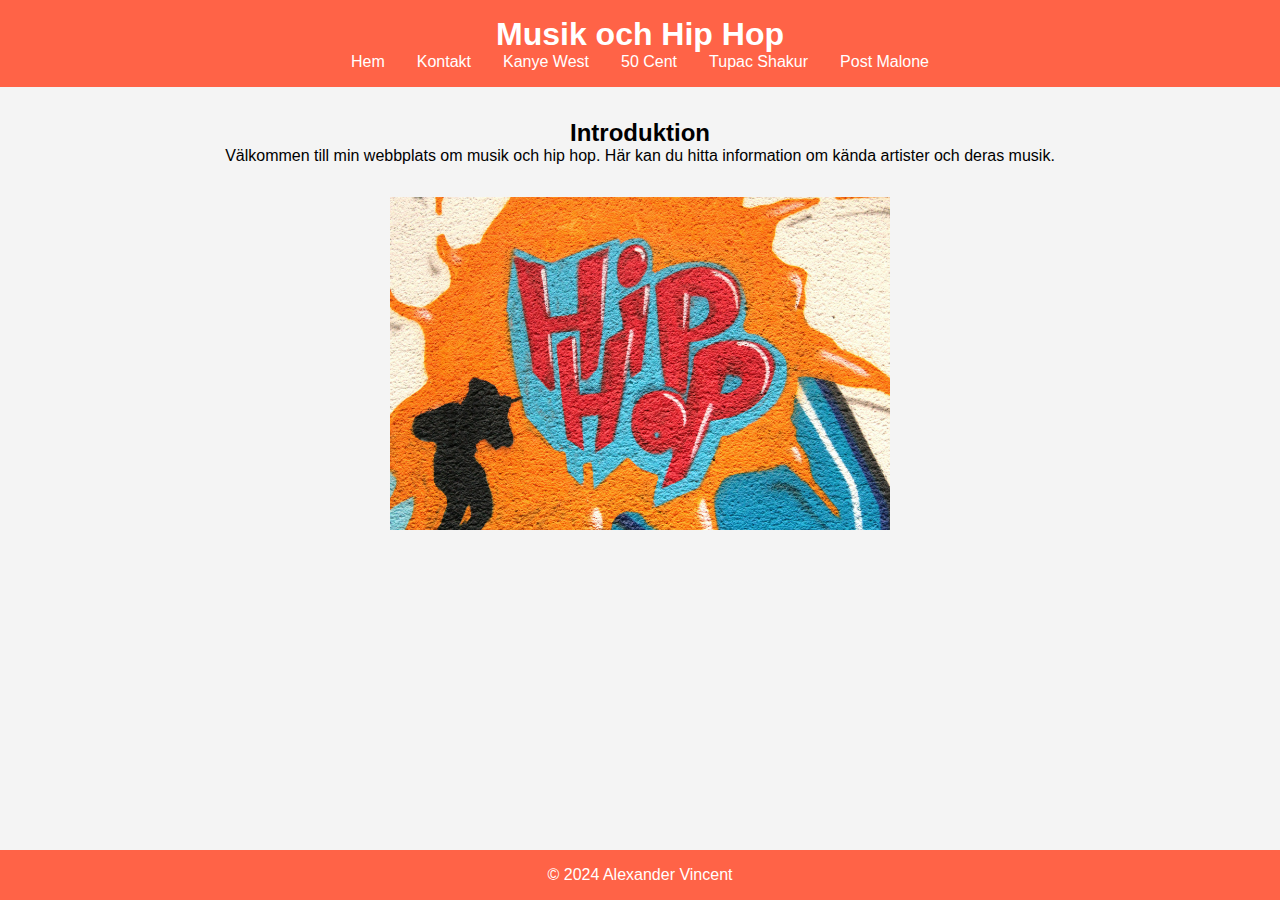
<file: index.html>
<!DOCTYPE html>
<html lang="sv">
<head>
    <meta charset="UTF-8">
    <meta name="viewport" content="width=device-width, initial-scale=1.0">
    <title>Musik och Hip Hop</title>
    <link rel="stylesheet" href="style.css">
</head>
<body>
    <header>
        <h1>Musik och Hip Hop</h1>
        <nav>
            <ul>
                <li><a href="index.html">Hem</a></li>
                <li><a href="kontakt.html">Kontakt</a></li>
                <li><a href="artist1.html">Kanye West</a></li>
                <li><a href="artist2.html">50 Cent</a></li>
                <li><a href="artist3.html">Tupac Shakur</a></li>
                <li><a href="artist4.html">Post Malone</a></li>
            </ul>
        </nav>
    </header>
    <main>
        <section>
            <h2>Introduktion</h2>
            <p>Välkommen till min webbplats om musik och hip hop. Här kan du hitta information om kända artister och deras musik.</p>
        </section>
        <section id="image-section">
            <img src="bilder/ben-wiens-Qcl98B8Bk3I-unsplash.jpg" alt="Hip Hop Image">
        </section>
    </main>
    <footer>
        <p>&copy; 2024 Alexander Vincent</p>
    </footer>
</body>
</html>
</file>
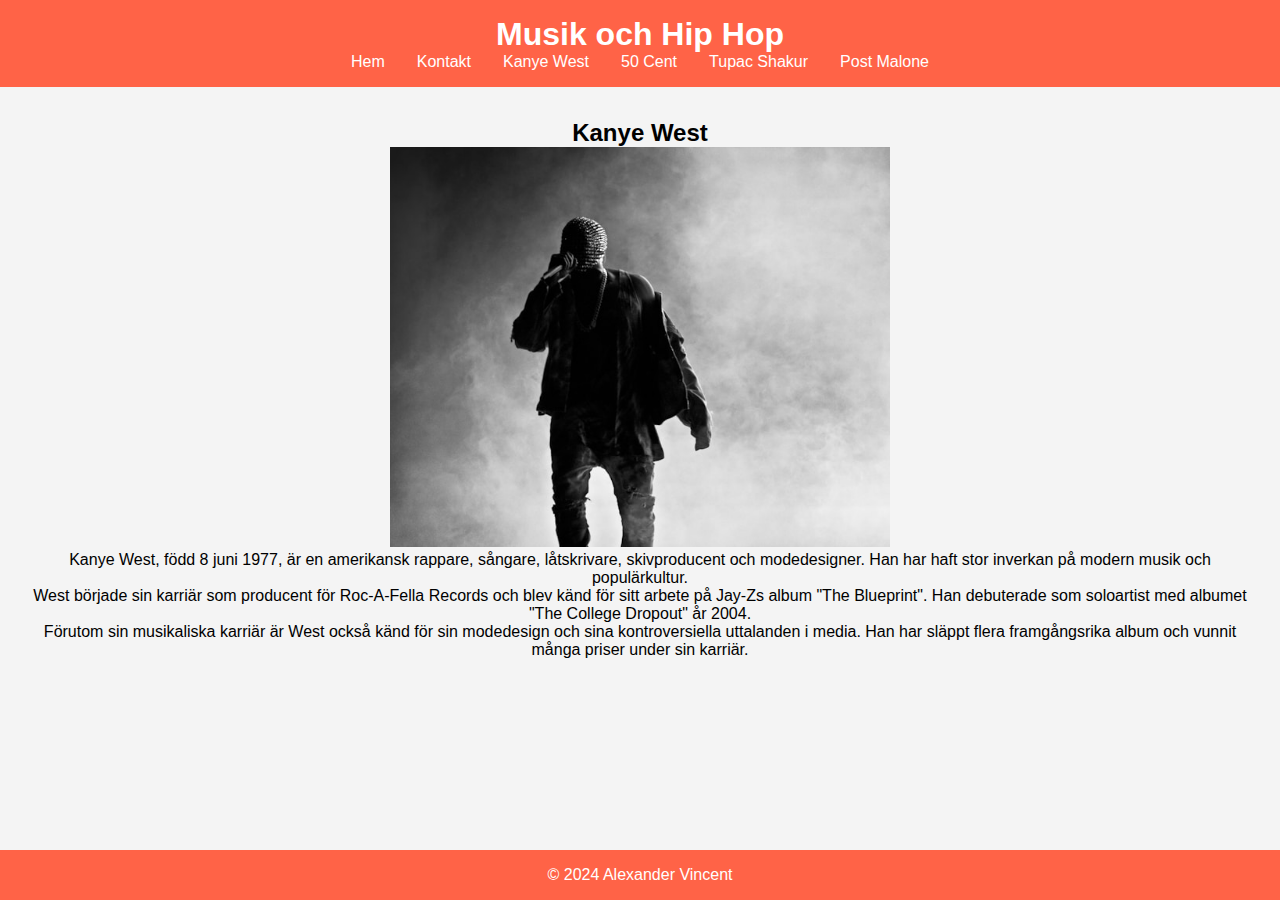
<file: artist1.html>
<!DOCTYPE html>
<html lang="sv">
<head>
    <meta charset="UTF-8">
    <meta name="viewport" content="width=device-width, initial-scale=1.0">
    <title>Kanye West - Musik och Hip Hop</title>
    <link rel="stylesheet" href="style.css">
</head>
<body>
    <header>
        <h1>Musik och Hip Hop</h1>
        <nav>
            <ul>
                <li><a href="index.html">Hem</a></li>
                <li><a href="kontakt.html">Kontakt</a></li>
                <li><a href="artist1.html">Kanye West</a></li>
                <li><a href="artist2.html">50 Cent</a></li>
                <li><a href="artist3.html">Tupac Shakur</a></li>
                <li><a href="artist4.html">Post Malone</a></li>
            </ul>
        </nav>
    </header>
    <main>
        <section>
            <h2>Kanye West</h2>
            <img src="bilder/axel-antas-bergkvist-XUdIi04ohps-unsplash.jpg" alt="Kanye West">
            <p>Kanye West, född 8 juni 1977, är en amerikansk rappare, sångare, låtskrivare, skivproducent och modedesigner. Han har haft stor inverkan på modern musik och populärkultur.</p>
            <p>West började sin karriär som producent för Roc-A-Fella Records och blev känd för sitt arbete på Jay-Zs album "The Blueprint". Han debuterade som soloartist med albumet "The College Dropout" år 2004.</p>
            <p>Förutom sin musikaliska karriär är West också känd för sin modedesign och sina kontroversiella uttalanden i media. Han har släppt flera framgångsrika album och vunnit många priser under sin karriär.</p>
        </section>
    </main>
    <footer>
        <p>&copy; 2024 Alexander Vincent</p>
    </footer>
</body>
</html>
</file>
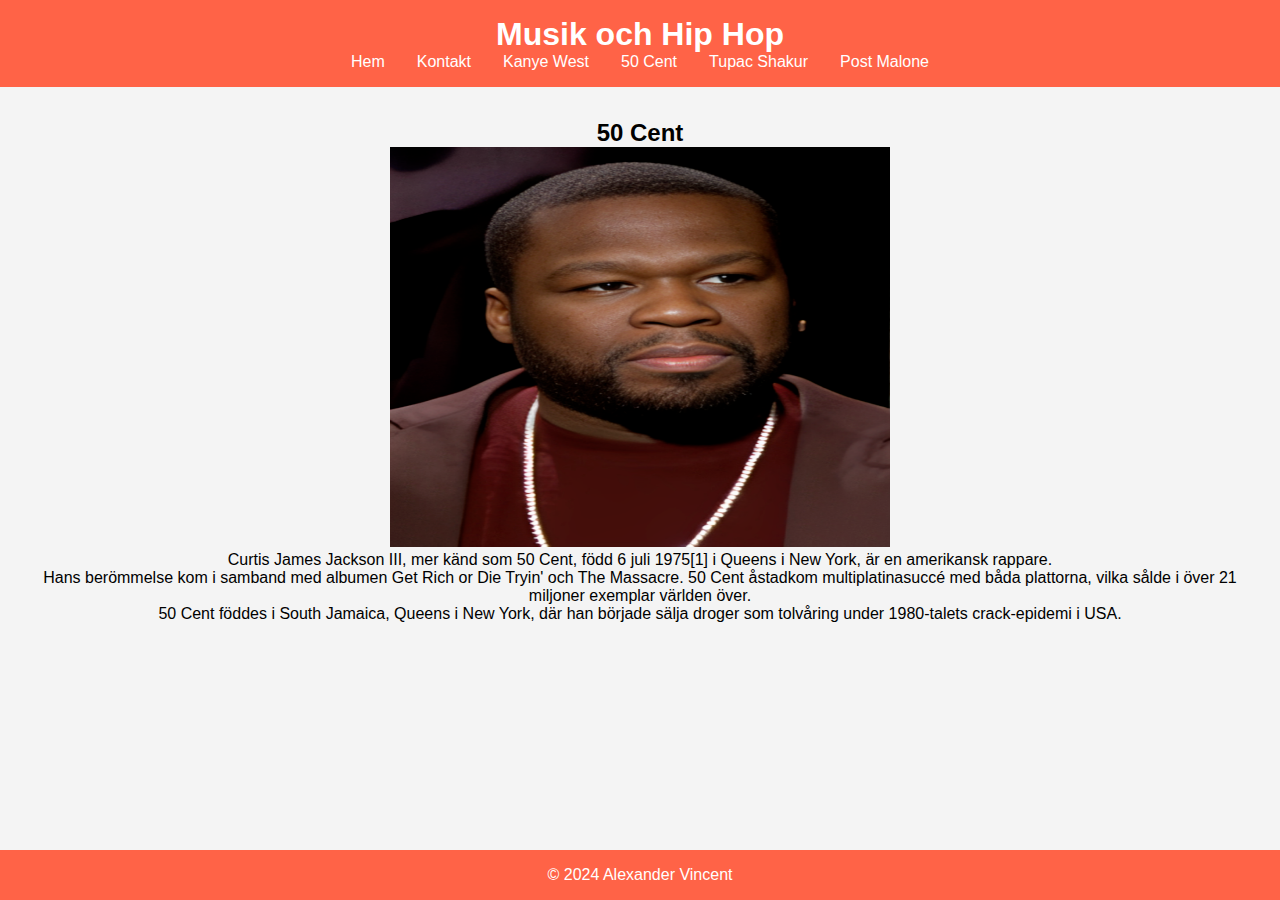
<file: artist2.html>
<!DOCTYPE html>
<html lang="sv">
<head>
    <meta charset="UTF-8">
    <meta name="viewport" content="width=device-width, initial-scale=1.0">
    <title>50 Cent - Musik och Hip Hop</title>
    <link rel="stylesheet" href="style.css">
</head>
<body>
    <header>
        <h1>Musik och Hip Hop</h1>
        <nav>
            <ul>
                <li><a href="index.html">Hem</a></li>
                <li><a href="kontakt.html">Kontakt</a></li>
                <li><a href="artist1.html">Kanye West</a></li>
                <li><a href="artist2.html">50 Cent</a></li>
                <li><a href="artist3.html">Tupac Shakur</a></li>
                <li><a href="artist4.html">Post Malone</a></li>
            </ul>
        </nav>
    </header>
    <main>
        <section>
            <h2>50 Cent</h2>
            <img src="bilder/50_Cent_in_2018.png" alt="50 Cent">
            <p>Curtis James Jackson III, mer känd som 50 Cent, född 6 juli 1975[1] i Queens i New York, är en amerikansk rappare.</p>
            <p>Hans berömmelse kom i samband med albumen Get Rich or Die Tryin' och The Massacre. 50 Cent åstadkom multiplatinasuccé med båda plattorna, vilka sålde i över 21 miljoner exemplar världen över.</p>
            <p>50 Cent föddes i South Jamaica, Queens i New York, där han började sälja droger som tolvåring under 1980-talets crack-epidemi i USA.</p>
        </section>
    </main>
    <footer>
        <p>&copy; 2024 Alexander Vincent</p>
    </footer>
</body>
</html>
</file>
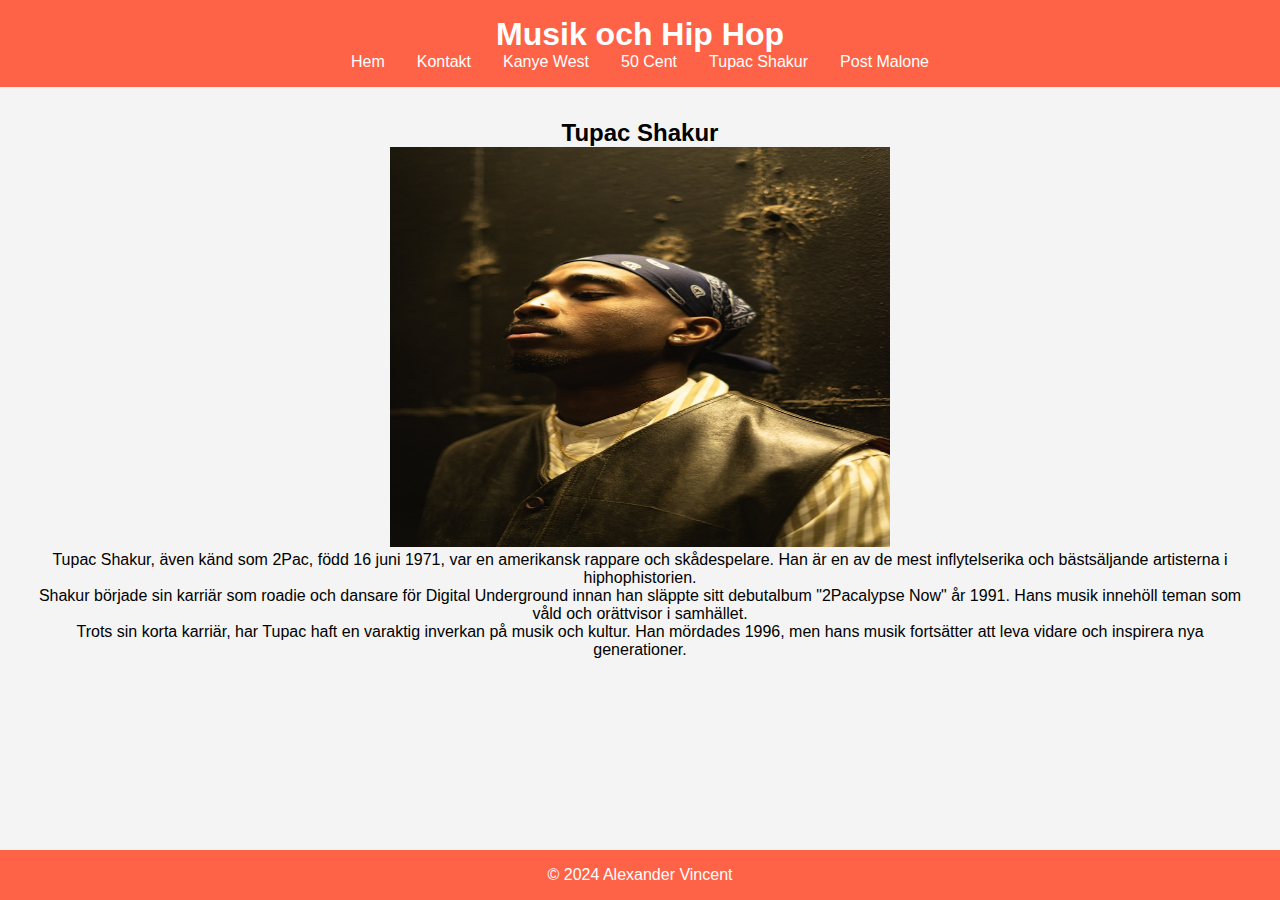
<file: artist3.html>
<!DOCTYPE html>
<html lang="sv">
<head>
    <meta charset="UTF-8">
    <meta name="viewport" content="width=device-width, initial-scale=1.0">
    <title>Tupac Shakur - Musik och Hip Hop</title>
    <link rel="stylesheet" href="style.css">
</head>
<body>
    <header>
        <h1>Musik och Hip Hop</h1>
        <nav>
            <ul>
                <li><a href="index.html">Hem</a></li>
                <li><a href="kontakt.html">Kontakt</a></li>
                <li><a href="artist1.html">Kanye West</a></li>
                <li><a href="artist2.html">50 Cent</a></li>
                <li><a href="artist3.html">Tupac Shakur</a></li>
                <li><a href="artist4.html">Post Malone</a></li>
            </ul>
        </nav>
    </header>
    <main>
        <section>
            <h2>Tupac Shakur</h2>
            <img src="bilder/wassim-chouak-VrHeRqoEns8-unsplash.jpg" alt="Tupac Shakur">
            <p>Tupac Shakur, även känd som 2Pac, född 16 juni 1971, var en amerikansk rappare och skådespelare. Han är en av de mest inflytelserika och bästsäljande artisterna i hiphophistorien.</p>
            <p>Shakur började sin karriär som roadie och dansare för Digital Underground innan han släppte sitt debutalbum "2Pacalypse Now" år 1991. Hans musik innehöll teman som våld och orättvisor i samhället.</p>
            <p>Trots sin korta karriär, har Tupac haft en varaktig inverkan på musik och kultur. Han mördades 1996, men hans musik fortsätter att leva vidare och inspirera nya generationer.</p>
        </section>
    </main>
    <footer>
        <p>&copy; 2024 Alexander Vincent</p>
    </footer>
</body>
</html>
</file>
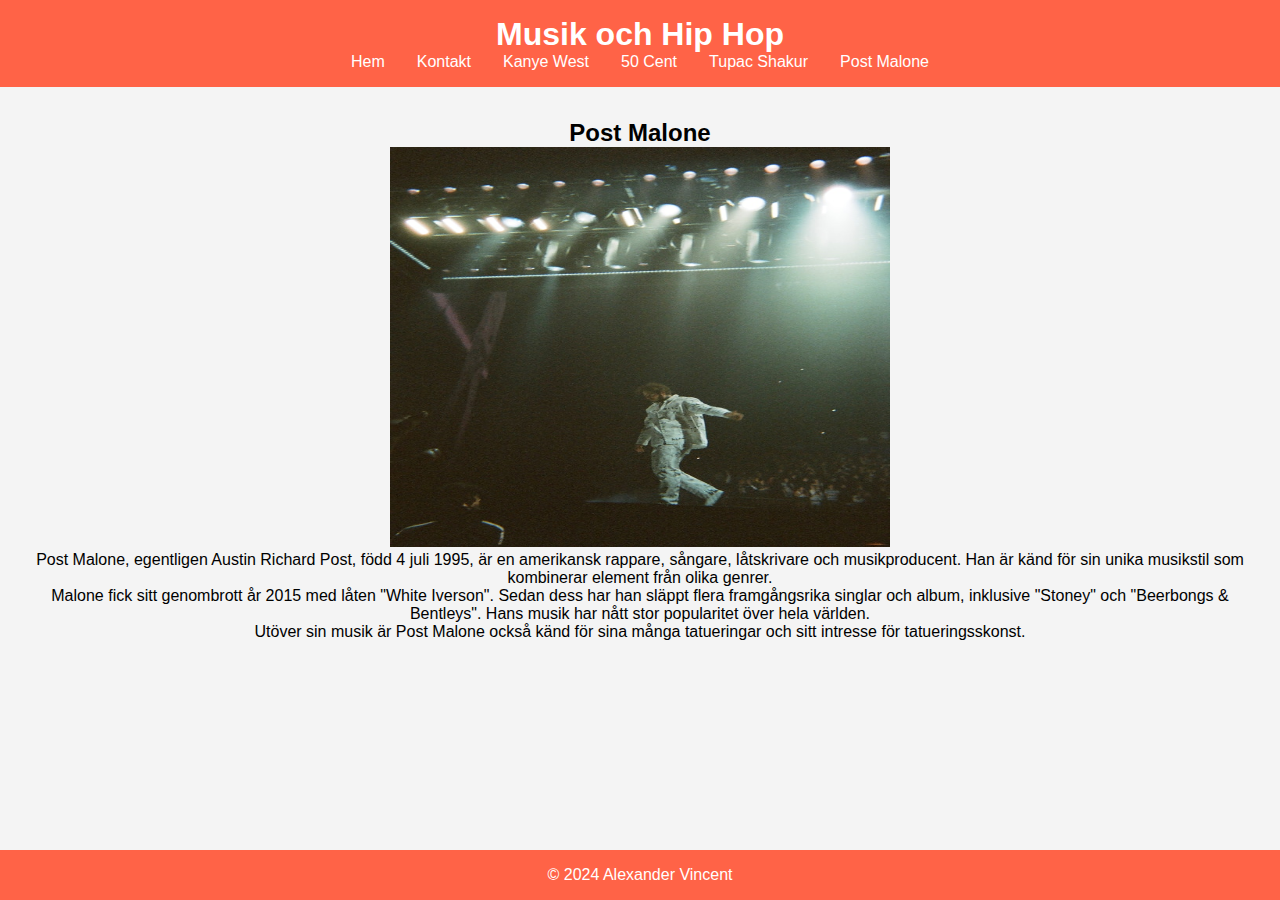
<file: artist4.html>
<!DOCTYPE html>
<html lang="sv">
<head>
    <meta charset="UTF-8">
    <meta name="viewport" content="width=device-width, initial-scale=1.0">
    <title>Post Malone - Musik och Hip Hop</title>
    <link rel="stylesheet" href="style.css">
</head>
<body>
    <header>
        <h1>Musik och Hip Hop</h1>
        <nav>
            <ul>
                <li><a href="index.html">Hem</a></li>
                <li><a href="kontakt.html">Kontakt</a></li>
                <li><a href="artist1.html">Kanye West</a></li>
                <li><a href="artist2.html">50 Cent</a></li>
                <li><a href="artist3.html">Tupac Shakur</a></li>
                <li><a href="artist4.html">Post Malone</a></li>
            </ul>
        </nav>
    </header>
    <main>
        <section>
            <h2>Post Malone</h2>
            <img src="bilder/jack-delulio-5ByyZ5TqQSA-unsplash.jpg" alt="Post Malone">
            <p>Post Malone, egentligen Austin Richard Post, född 4 juli 1995, är en amerikansk rappare, sångare, låtskrivare och musikproducent. Han är känd för sin unika musikstil som kombinerar element från olika genrer.</p>
            <p>Malone fick sitt genombrott år 2015 med låten "White Iverson". Sedan dess har han släppt flera framgångsrika singlar och album, inklusive "Stoney" och "Beerbongs & Bentleys". Hans musik har nått stor popularitet över hela världen.</p>
            <p>Utöver sin musik är Post Malone också känd för sina många tatueringar och sitt intresse för tatueringsskonst.</p>
        </section>
    </main>
    <footer>
        <p>&copy; 2024 Alexander Vincent</p>
    </footer>
</body>
</html>
</file>
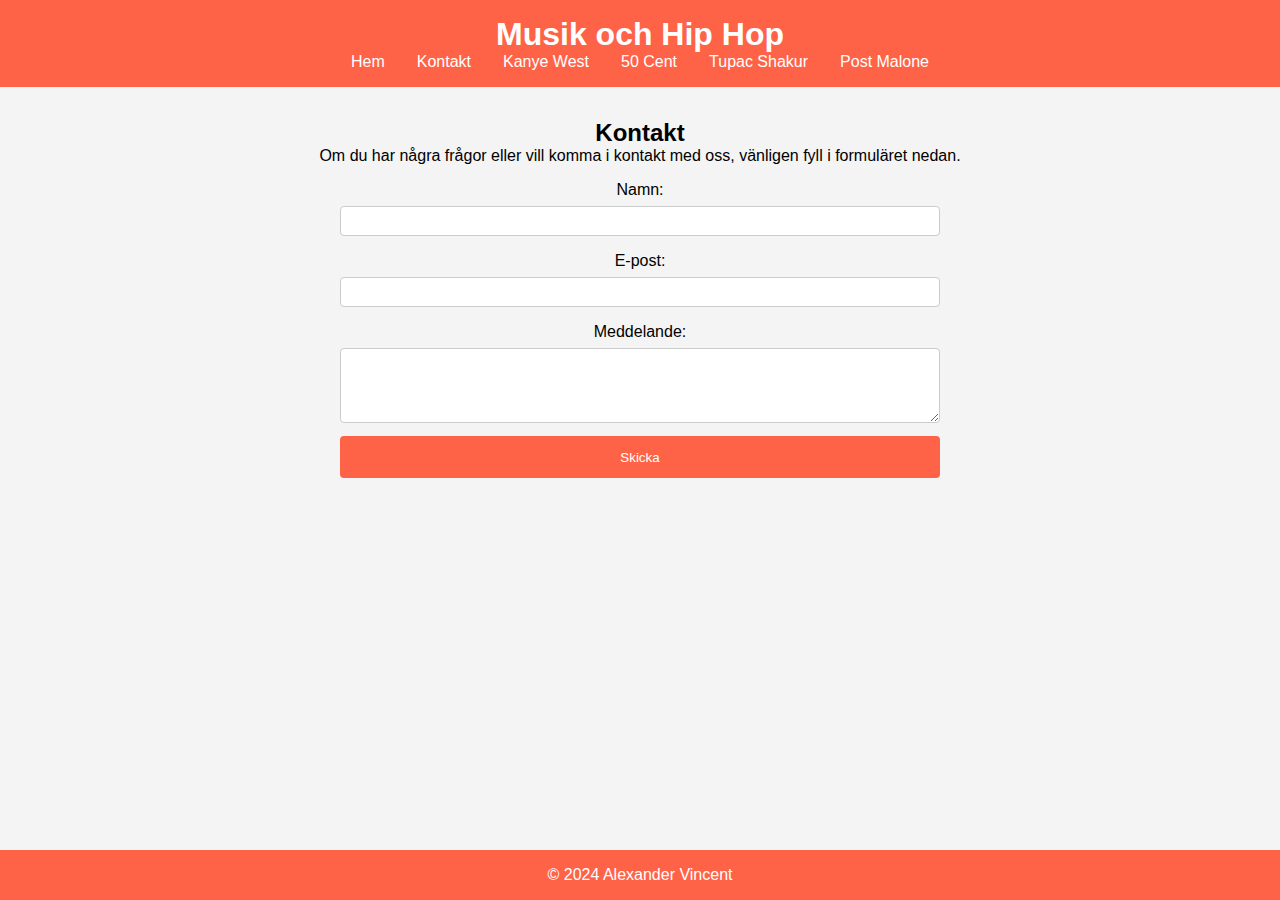
<file: kontakt.html>
<!DOCTYPE html>
<html lang="sv">
<head>
    <meta charset="UTF-8">
    <meta name="viewport" content="width=device-width, initial-scale=1.0">
    <title>Kontakt - Musik och Hip Hop</title>
    <link rel="stylesheet" href="style.css">
    <script>
        function submitForm() {
            alert("Hej Karim! Meddelandet har skickats.");
        }
    </script>
</head>
<body>
    <header>
        <h1>Musik och Hip Hop</h1>
        <nav>
            <ul>
                <li><a href="index.html">Hem</a></li>
                <li><a href="kontakt.html">Kontakt</a></li>
                <li><a href="artist1.html">Kanye West</a></li>
                <li><a href="artist2.html">50 Cent</a></li>
                <li><a href="artist3.html">Tupac Shakur</a></li>
                <li><a href="artist4.html">Post Malone</a></li>
            </ul>
        </nav>
    </header>
    <main>
        <section>
            <h2>Kontakt</h2>
            <p>Om du har några frågor eller vill komma i kontakt med oss, vänligen fyll i formuläret nedan.</p>
            <form onsubmit="submitForm(); return false;">
                <label for="name">Namn:</label>
                <input type="text" id="name" name="name" required>
                
                <label for="email">E-post:</label>
                <input type="email" id="email" name="email" required>
                
                <label for="message">Meddelande:</label>
                <textarea id="message" name="message" rows="4" required></textarea>
                
                <input type="submit" value="Skicka">
            </form>
        </section>
    </main>
    <footer>
        <p>&copy; 2024 Alexander Vincent</p>
    </footer>
</body>
</html>
</file>
<file: style.css>
/* Enkel CSS-reset */
html {
    box-sizing: border-box;
}
*, *:before, *:after {
    box-sizing: inherit;
}
body, h1, h2, h3, h4, h5, h6, p, ul {
    margin: 0;
    padding: 0;
}

body {
    font-family: Arial, sans-serif;
    margin: 0;
    padding: 0;
    background-color: #f4f4f4;
}

header {
    background-color: #ff6347; /* Tomat */
    color: #fff;
    padding: 1em 0;
    text-align: center;
}



#image-section {
    margin: 2em 0;
}

#image-section img {
    max-width: 100%;
    height: auto;
}



h1{
    color: #ffffff;
}

h2{
    color: 333;
}

img {
    width: 500px;
    height: 400px;
}




nav ul {
    list-style: none;
    padding: 0;
    margin: 0;
    display: flex;
    justify-content: center;
}

nav ul li {
    margin: 0 1em;
}

nav ul li a {
    color: #fff;
    text-decoration: none;
}

main {
    padding: 2em;
    text-align: center;
}


form {
    display: flex;
    flex-direction: column;
    align-items: center;
    max-width: 600px;
    margin: 0 auto;
}

form label {
    margin-top: 1em;
}

form input, form textarea {
    width: 100%;
    padding: 0.5em;
    margin-top: 0.5em;
    border: 1px solid #ccc;
    border-radius: 4px;
}

form input[type="submit"] {
    background-color: #ff6347;
    color: #fff;
    border: none;
    padding: 1em;
    margin-top: 1em;
    cursor: pointer;
    border-radius: 4px;
}

form input[type="submit"]:hover {
    background-color: #e5533d;
}

footer {
    background-color: #ff6347; 
    color: #fff;
    text-align: center;
    padding: 1em 0;
    position: fixed;
    bottom: 0;
    width: 100%;
}
</file>
